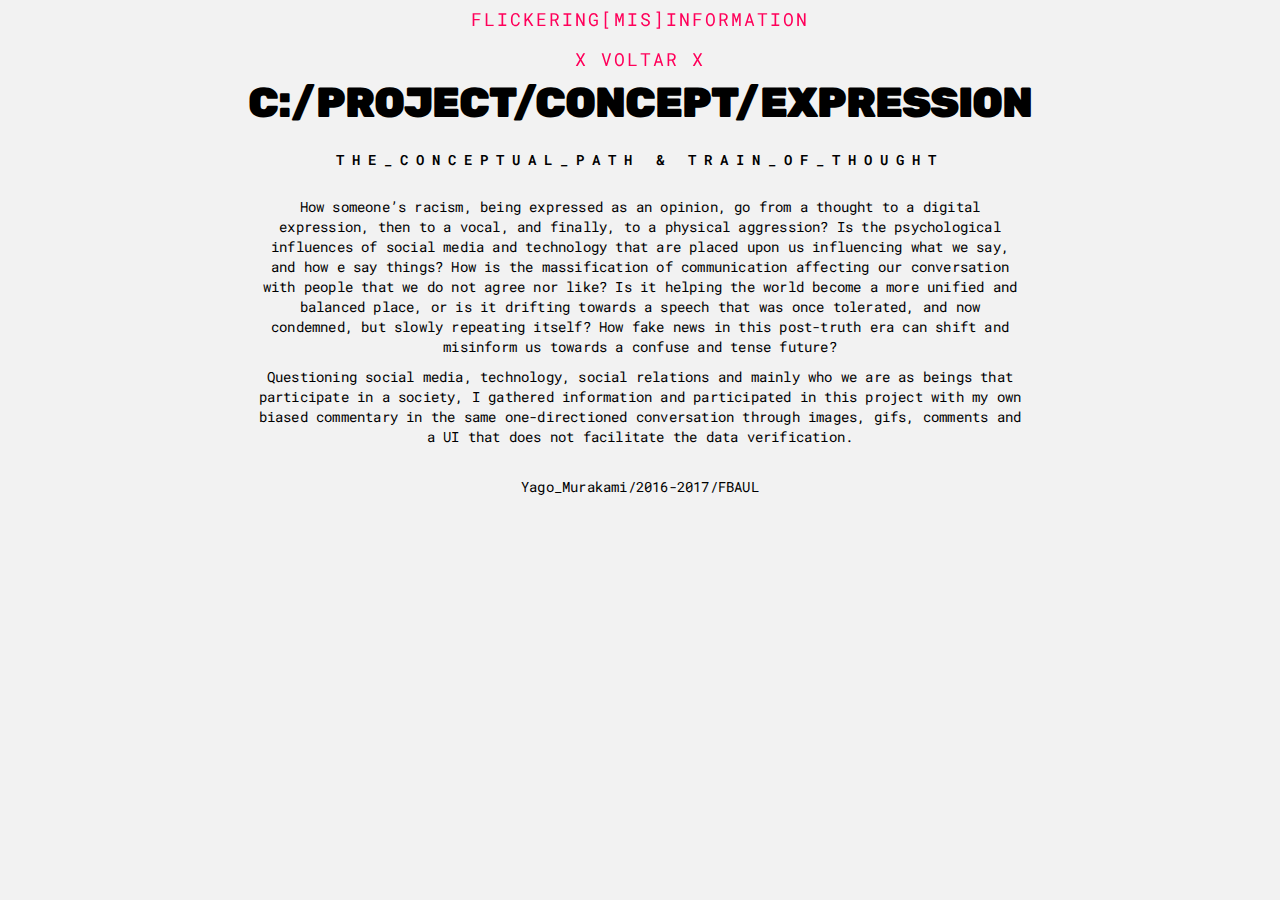
<file: fmi.html>
<!DOCTYPE html>
<html>
  <head>
<!-- Definir Style, Javascript, font, etc. -->
    <script type="text/javascript" src="js/jquery-3.1.1.js"></script> <!-- Jquery -->
    <script type="text/javascript" src="js/bootstrap.js"></script> <!-- Jquery -->
    <link rel="stylesheet" type="text/css" href="css/style.css"> <!-- Main CSS Style -->
    <link rel="stylesheet" type="text/css" href="css/bootstrap.css"> <!-- Main CSS Style -->
    
</script>
    <link href="https://fonts.googleapis.com/css?family=Rubik:300,300i,400,400i,500,500i,700,700i,900,900i" rel="stylesheet">
    <link href="https://fonts.googleapis.com/css?family=Roboto+Mono:100,100i,300,300i,400,400i,500,500i,700,700i" rel="stylesheet">
    <meta charset="utf-8">
    <title>Flickering[Mis]information</title>
</head>
<body>
  <div>
    <div>
      <a href="index.html"><h4 class="linkheader">Flickering[Mis]information<br><br>X VOLTAR X</h4></a>
    </div>
    <div class="centered2">
          <h1 class="title2">C:/project/concept/expression</h1>
          <h4 class="subtitule3"><br>the_conceptual_path & train_of_thought</h4>
          <div class="blocktext"><br><p>How someone’s racism, being expressed as an opinion, go from a thought to a digital expression, then to a vocal, and finally, to a physical aggression? Is the psychological influences of social media and technology that are placed upon us influencing what we say, and how e say things? How is the massification of communication affecting our conversation with people that we do not agree nor like? Is it helping the world become a more unified and balanced place, or is it drifting towards a speech that was once tolerated, and now condemned, but slowly repeating itself? How fake news in this post-truth era can shift and misinform us towards a confuse and tense future?</p>
          <p>Questioning social media, technology, social relations and mainly who we are as beings that participate in a society, I gathered information and participated in this project with my own biased commentary in the same one-directioned conversation through images, gifs, comments and a UI that does not facilitate the data verification.</p>
          <br><p>Yago_Murakami/2016-2017/FBAUL</p>
          </div>
        </div>
    </div>
  <script type="text/javascript" src="js/main.js"></script>
</div>
</body>
</html>
</file>
<file: css/style.css>
.links {
	word-break: break-all;	
}

.space {
	width: 100vw;
	height: 100vh;
	overflow: hidden;
}

.space2 {
	width: 100vw;
	height: 100vh;
	overflow: hidden;
	z-index: 100;
}

body {
	background-color: #f2f2f2;
}

.img {
	display: block;
	margin-left: auto;
	margin-right: auto;
	position: relative;
	z-index: -1;
	max-height: 70vh;
}

.centered {
	position: fixed;
	top: 50%;
	left: 50%;
	/* bring your own prefixes */
	transform: translate(-50%, -50%);
}

.linkheader {
	color: #ff005a;
	font-family: 'Roboto Mono', monospace;
	font-weight: 400;
	letter-spacing: 2px;
	text-transform: uppercase;
	text-align: center;
	top: 0%;
	left: 50%;
	transform: translate(-50%, -00%);
	position: fixed;
	z-index: 10;
	background-color: #f2f2f2;
	padding: 0px 0px;
	padding-top: 10px;
	margin-top: 0px;
}

.linkheader:hover {
	text-decoration: underline;
}

.linkheader2:hover {
	text-decoration: underline;
}

.linkheader2 {
	text-align: center;
	color: #ff005a;
	font-family: 'Roboto Mono', monospace;
	font-weight: 400;
	letter-spacing: 2px;
	text-transform: uppercase;
	position: fixed;
	top: 97%;
	left: 50%;
	/* bring your own prefixes */
	transform: translate(-50%, -50%);
	z-index: 5;
	background-color: #f2f2f2;
	cursor: pointer;
	margin-bottom: 0px;
}

@media (min-height: 500px) {
	.linkheader2 {
		top: 95%;
	}
}

.title {
	text-align: center;
	color: #000;
	font-family: 'Rubik', sans-serif;
	font-weight: 900;
	letter-spacing: -1px;
	text-transform: uppercase;
	font-size: 3em;
	margin-top: -1.75em;
}

.subtitule {
	text-align: center;
	color: #000;
	font-family: 'Roboto Mono', monospace;
	font-weight: 400;
	letter-spacing: 1px;
	font-size: 1em;
	margin-top: -1.75em;
}

.quote {
	text-align: center;
	color: #000;
	font-family: 'Rubik', sans-serif;
	font-weight: 900;
	letter-spacing: -1px;
	text-transform: uppercase;
	font-size: 2.5em;
}

.quote2 {
	text-align: center;
	color: #000;
	font-family: 'Rubik', sans-serif;
	font-weight: 900;
	letter-spacing: -1px;
	text-transform: uppercase;
	font-size: 2em;
}

@media (max-width: 900px) {
.quote {
	text-align: center;
	color: #000;
	font-family: 'Rubik', sans-serif;
	font-weight: 900;
	letter-spacing: -1px;
	text-transform: uppercase;
	font-size: 2em;
}

.quote2 {
	text-align: center;
	color: #000;
	font-family: 'Rubik', sans-serif;
	font-weight: 900;
	letter-spacing: -1px;
	text-transform: uppercase;
	font-size: 1.8em;
}
}

.gradientbg {
/* Permalink - use to edit and share this gradient: http://colorzilla.com/gradient-editor/#ffffff+0,f2f2f2+100&0+0,1+100 */
background: -moz-linear-gradient(top,  rgba(255,255,255,0) 0%, rgba(242,242,242,1) 100%); /* FF3.6-15 */
background: -webkit-linear-gradient(top,  rgba(255,255,255,0) 0%,rgba(242,242,242,1) 100%); /* Chrome10-25,Safari5.1-6 */
background: linear-gradient(to bottom,  rgba(255,255,255,0) 0%,rgba(242,242,242,1) 100%); /* W3C, IE10+, FF16+, Chrome26+, Opera12+, Safari7+ */
filter: progid:DXImageTransform.Microsoft.gradient( startColorstr='#00ffffff', endColorstr='#f2f2f2',GradientType=0 ); /* IE6-9 */
}

.bg {
	background-color: #f2f2f2;
}

/** fdi **/

.centered2 {
	text-align: center;
	margin-top: 80px;
}

.title2 {
	text-align: center;
	color: #000;
	font-family: 'Rubik', sans-serif;
	font-weight: 900;
	letter-spacing: -1px;
	text-transform: uppercase;
	font-size: 3em;
	display: inline;
	word-break: break-all;
}

.title3 {
	text-align: center;
	color: #000;
	font-family: 'Rubik', sans-serif;
	font-weight: 900;
	letter-spacing: 0px;
	text-transform: uppercase;
	font-size: 2em;
	display: inline;
}

.title3 {
	text-align: center;
	color: #000;
	font-family: 'Rubik', sans-serif;
	font-weight: 900;
	letter-spacing: 0px;
	text-transform: uppercase;
	font-size: 2em;
	display: inline;
	color: ;
}

.quote3 {
	text-align: center;
	color: #000;
	font-family: 'Rubik', sans-serif;
	font-weight: 900;
	letter-spacing: -1px;
	text-transform: uppercase;
	font-size: 2em;
}

.subtitule2 {
	text-align: center;
	color: #000;
	font-family: 'Roboto Mono', monospace;
	font-weight: 400;
	letter-spacing: 1px;
	font-size: 1em;
}

.subtitule3 {
	text-align: center;
	color: #000;
	font-family: 'Roboto Mono', monospace;
	font-weight: 600;
	letter-spacing: 8px;
	font-size: 1em;
	text-transform: uppercase;
}

p {
	text-align: center;
	color: #000;
	font-family: 'Roboto Mono', monospace;
	font-weight: 400;
	letter-spacing: 0.2px;
	font-size: 1em;
}

.blocktext {
	margin-left: 30%;
	margin-right: 30%;
}

@media (max-width: 1600px) {
.blocktext {
	margin-left: 20%;
	margin-right: 20%;
}
}

@media (max-width: 1200px) {
.blocktext {
	margin-left: 15%;
	margin-right: 15%;
}
}


@media (max-width: 800px) {
.blocktext {
	margin-left: 5%;
	margin-right: 5%;
}
}

.img2 {
	z-index: -1;
	min-width: 100%;
	align-content: center;
}

.bg2 {
	margin-top: 50px;
	margin-bottom: 50px;
}

.linkheader3 {
	color: #ff005a;
	font-family: 'Roboto Mono', monospace;
	font-weight: 400;
	letter-spacing: 2px;
	text-transform: uppercase;
	text-align: center;
	top: 0%;
	left: 50%;
	transform: translate(-50%, -00%);
	position: fixed;
	z-index: 10;
	background-color: #f2f2f2;
	margin-top: 30px;
}

.spacer {
	margin-top: 10px;
	margin-bottom: 20px;
}

@media(max-width: 600px){
.img {
	max-height: 95vh;
}
.linkheader {
	font-size: 20px;
}
.title2 {
	text-align: center;
	color: #000;
	font-family: 'Rubik', sans-serif;
	font-weight: 900;
	letter-spacing: -1px;
	text-transform: uppercase;
	font-size: 6em;
	display: inline;
	word-break: break-all;
}

.title3 {
	text-align: center;
	color: #000;
	font-family: 'Rubik', sans-serif;
	font-weight: 900;
	letter-spacing: 0px;
	text-transform: uppercase;
	font-size: 4em;
	display: inline;
}

.title3 {
	text-align: center;
	color: #000;
	font-family: 'Rubik', sans-serif;
	font-weight: 900;
	letter-spacing: 0px;
	text-transform: uppercase;
	font-size: 4em;
	display: inline;
	color: ;
}

.quote3 {
	text-align: center;
	color: #000;
	font-family: 'Rubik', sans-serif;
	font-weight: 900;
	letter-spacing: -1px;
	text-transform: uppercase;
	font-size: 4em;
}

.subtitule2 {
	text-align: center;
	color: #000;
	font-family: 'Roboto Mono', monospace;
	font-weight: 400;
	letter-spacing: 1px;
	font-size: 2em;
}

.subtitule3 {
	text-align: center;
	color: #000;
	font-family: 'Roboto Mono', monospace;
	font-weight: 600;
	letter-spacing: 8px;
	font-size: 2em;
	text-transform: uppercase;
}

p {
	text-align: center;
	color: #000;
	font-family: 'Roboto Mono', monospace;
	font-weight: 400;
	letter-spacing: 0.2px;
	font-size: 2em;
}
}
</file>
